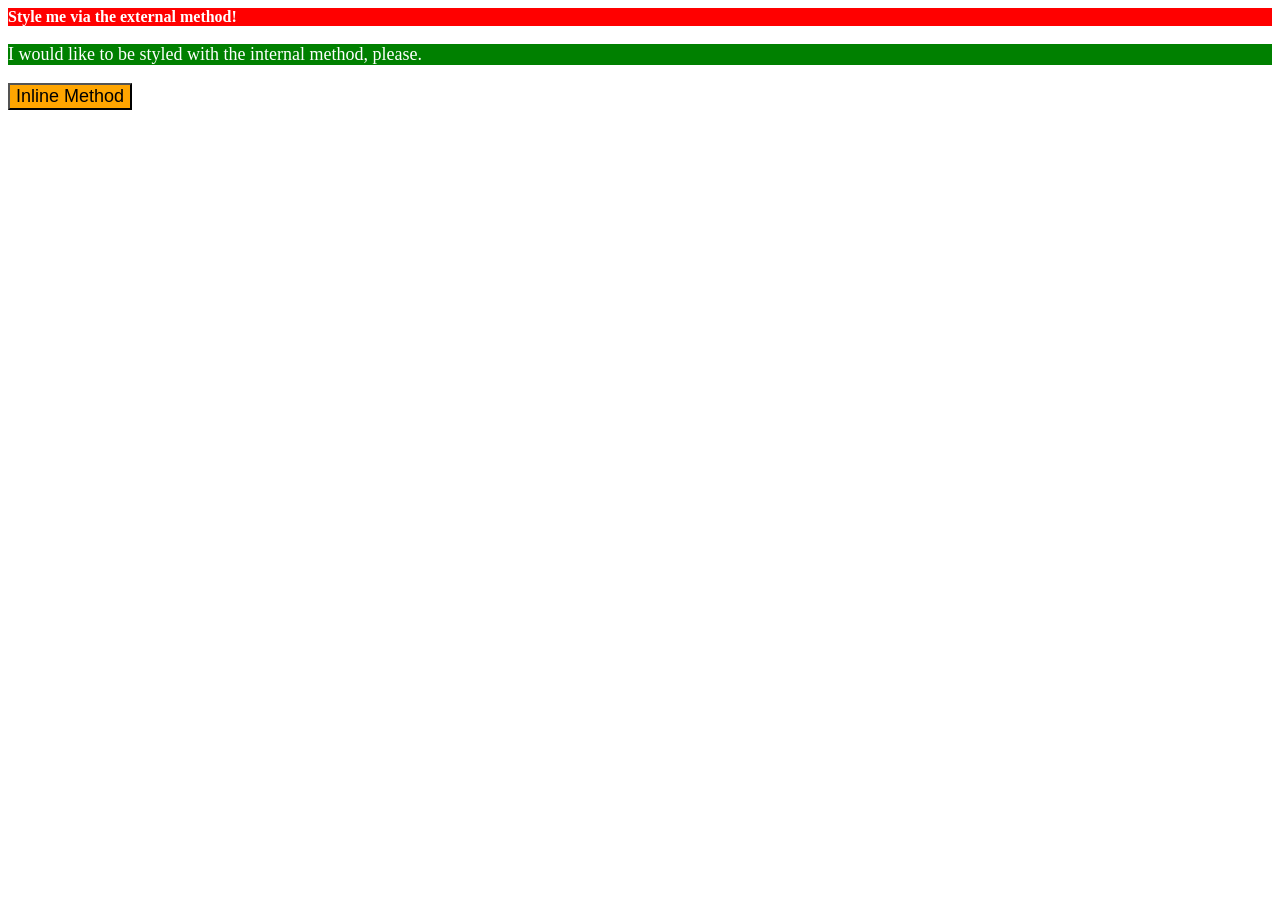
<file: foundations/intro-to-css/01-css-methods/index.html>
<!DOCTYPE html>
<html lang="en">
  <head>
    <style>
      p {
        background-color: green;
        color: white;
        font-size: 18px;
      }
    </style>
    <link rel="stylesheet" href="styles.css"
    <meta charset="UTF-8">
    <meta http-equiv="X-UA-Compatible" content="IE=edge">
    <meta name="viewport" content="width=device-width, initial-scale=1.0">
    <title>Methods for Adding CSS</title>
  </head>
  <body>
    <div>Style me via the external method!</div>
    <p>I would like to be styled with the internal method, please.</p>
    <button style="background-color: orange; font-size: 18px;">Inline Method</button>
  </body>
</html>
</file>
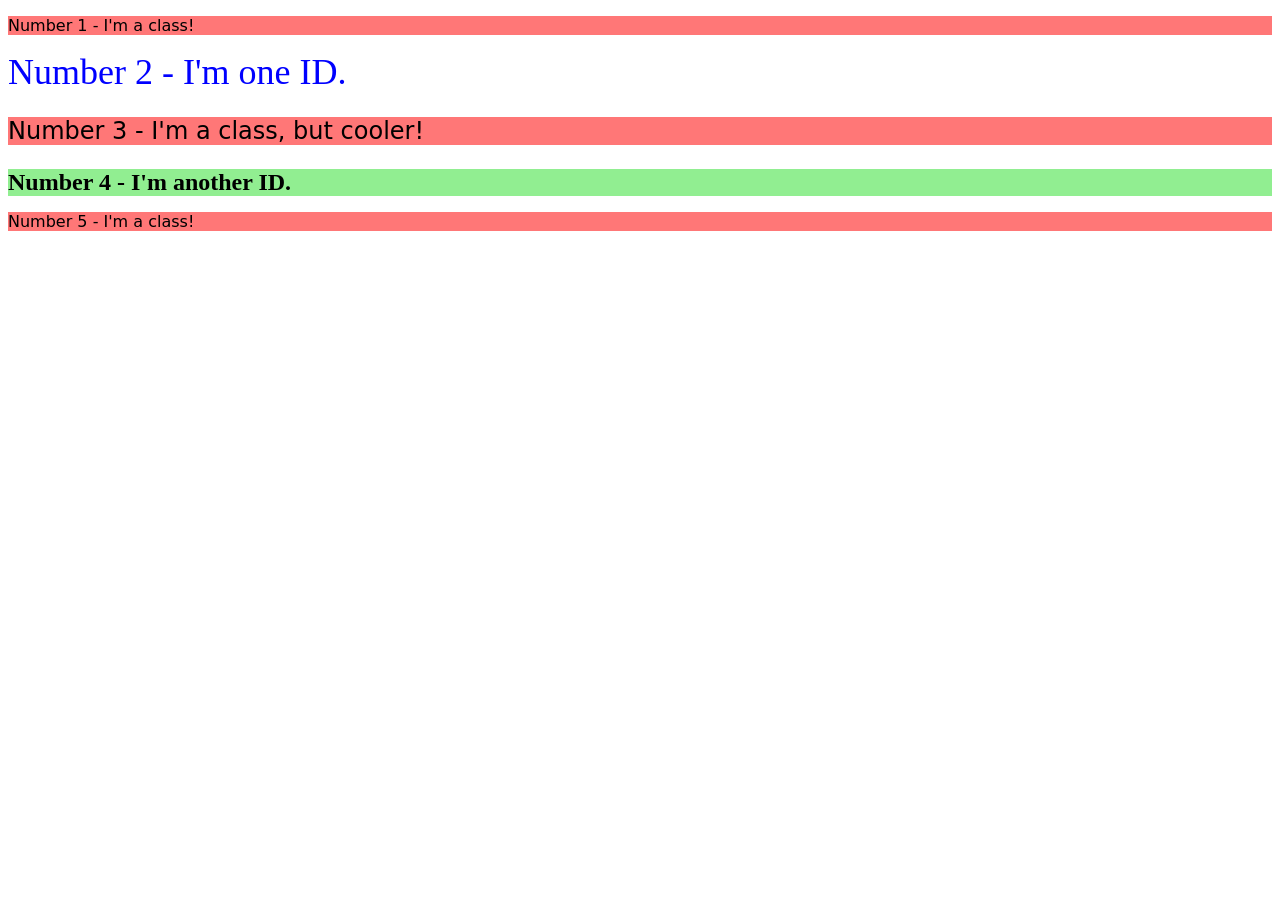
<file: foundations/intro-to-css/02-class-id-selectors/index.html>
<!DOCTYPE html>
<html lang="en">
  <head>
    <link rel="stylesheet" href="style.css">
    <meta charset="UTF-8">
    <meta http-equiv="X-UA-Compatible" content="IE=edge">
    <meta name="viewport" content="width=device-width, initial-scale=1.0">
    <title>Class and ID Selectors</title>
    <link rel="stylesheet" href="style.css">
  </head>
  <body>
    <p class="odd">Number 1 - I'm a class!</p>
    <div id="num2">Number 2 - I'm one ID.</div>
    <p class="odd num3">Number 3 - I'm a class, but cooler!</p>
    <div id="num4">Number 4 - I'm another ID.</div>
    <p class="odd">Number 5 - I'm a class!</p>
  </body>
</html>
</file>
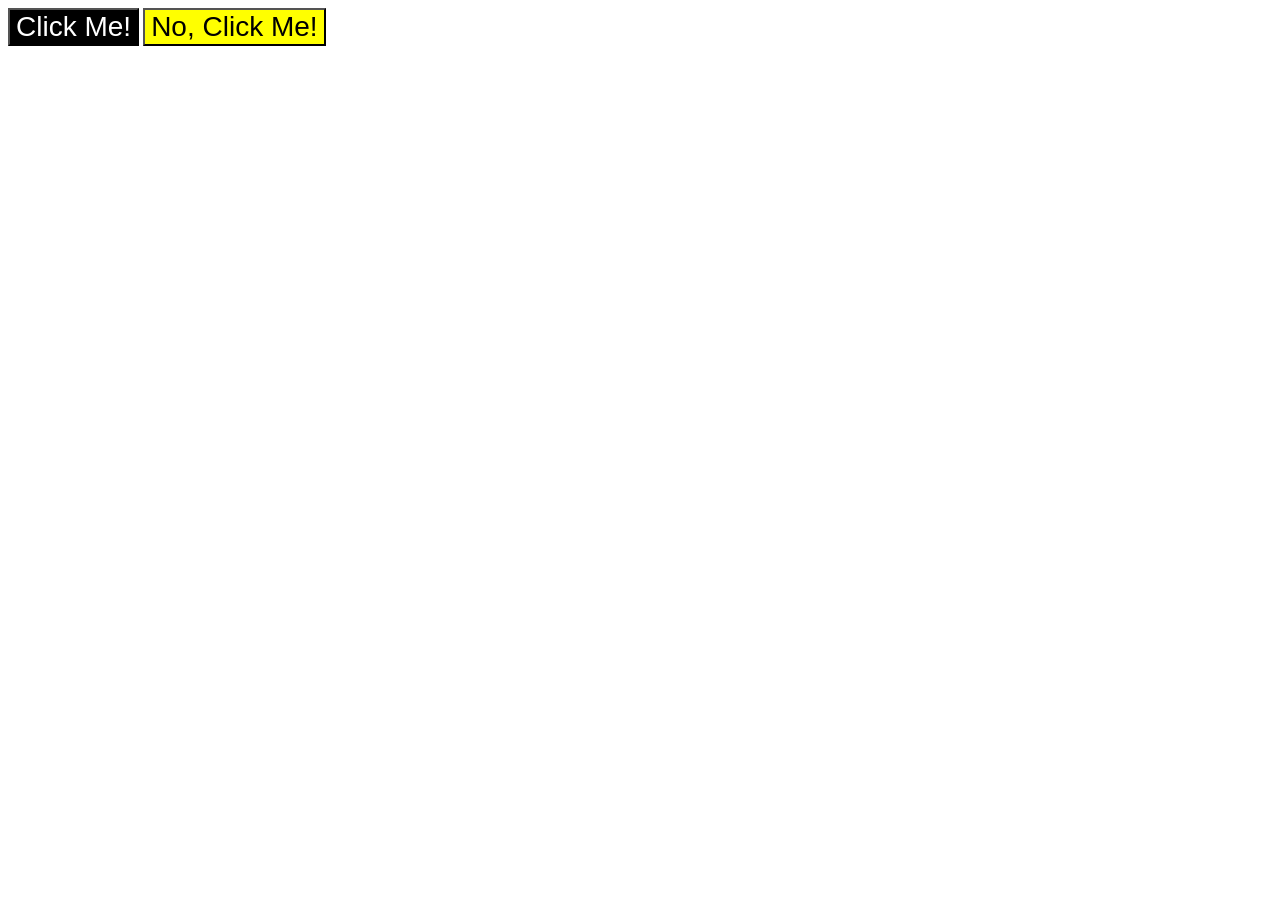
<file: foundations/intro-to-css/03-grouping-selectors/index.html>
<!DOCTYPE html>
<html lang="en">
  <head>
    <link rel="stylesheet" href="style.css">
    <meta charset="UTF-8">
    <meta http-equiv="X-UA-Compatible" content="IE=edge">
    <meta name="viewport" content="width=device-width, initial-scale=1.0">
    <title>Grouping Selectors</title>
    <link rel="stylesheet" href="style.css">
  </head>
  <body>
    <button class="click">Click Me!</button>
    <button class="no-click">No, Click Me!</button>
  </body>
</html>
</file>
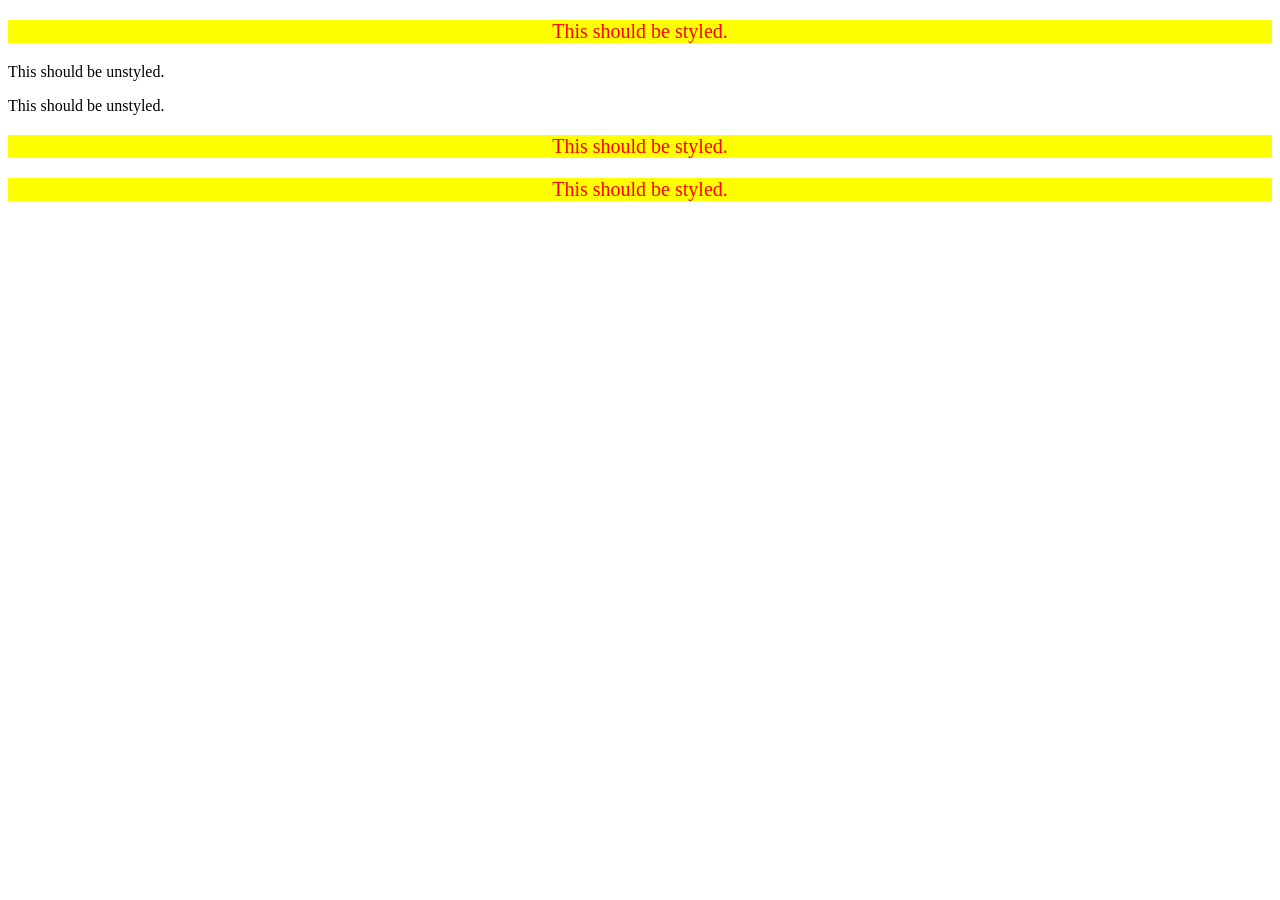
<file: foundations/intro-to-css/05-descendant-combinator/index.html>
<!DOCTYPE html>
<html lang="en">
  <head>
    <link rel="stylesheet" href="style.css">
    <meta charset="UTF-8">
    <meta http-equiv="X-UA-Compatible" content="IE=edge">
    <meta name="viewport" content="width=device-width, initial-scale=1.0">
    <title>Descendant Combinator</title>
    <link rel="stylesheet" href="style.css">
  </head>
  <body>
    <div class="container">
      <p class="text">This should be styled.</p>
    </div>
    <p class="text">This should be unstyled.</p>
    <p class="text">This should be unstyled.</p>
    <div class="container">
      <p class="text">This should be styled.</p>
      <p class="text">This should be styled.</p>
    </div>
  </body>
</html>
</file>
<file: foundations/intro-to-css/01-css-methods/styles.css>
div {
    background-color: red;
    color: white;
    font-weight: bold;
}
</file>
<file: foundations/intro-to-css/02-class-id-selectors/style.css>
/* Add CSS Styling */
.odd {
    background-color: #ff7777;
    font-family: 'Verdana', 'DejaVu Sans', sans-serif;
}

#num2 {
    color: rgb(0, 0, 255);
    font-size: 36px;
}

.num3 {
    font-size: 24px;
}

#num4 {
    background-color: hsl(120, 73%, 75%);
    font-size: 24px;
    font-weight: bold;
}
</file>
<file: foundations/intro-to-css/03-grouping-selectors/style.css>
/* Add CSS Styling */
.click {
    background-color: black;
    color: white;
}

.no-click {
    background-color: yellow;
    color: black;
}

.click, .no-click {
    font-size: 28px;
    font-family: Helvetica, 'Times New Roman', sans-serif;
}
</file>
<file: foundations/intro-to-css/05-descendant-combinator/style.css>
/* Add CSS Styling */

.container .text {
   background-color: yellow;
   color: red;
   font-size: 20px;
   text-align: center; 
}
</file>
